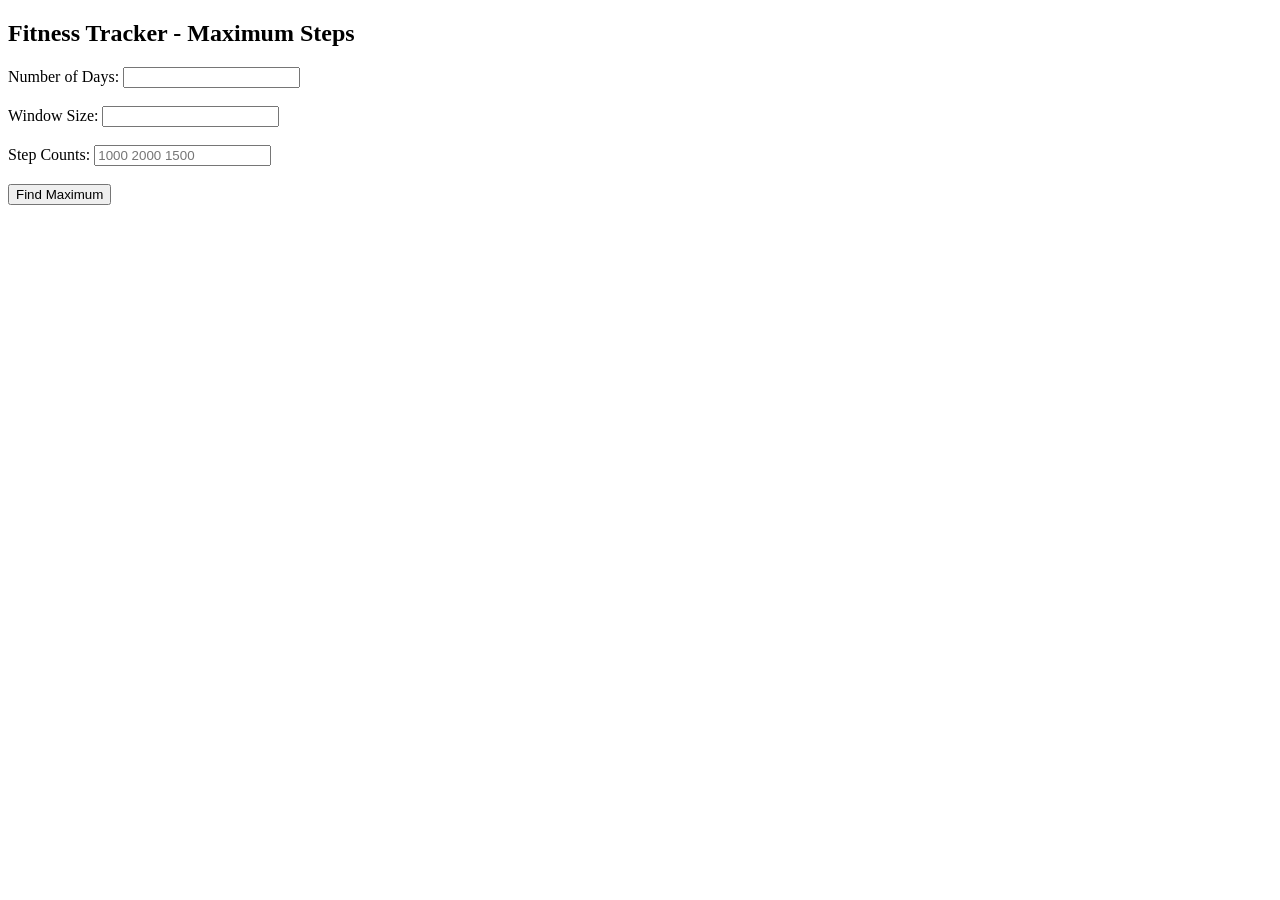
<file: index.html>
<!DOCTYPE html>
<html>
<head>
    <title>Maximum Steps Calculator</title>
</head>
<body>

<h2>Fitness Tracker - Maximum Steps</h2>

<label>Number of Days:</label>
<input type="number" id="n"><br><br>

<label>Window Size:</label>
<input type="number" id="k"><br><br>

<label>Step Counts:</label>
<input type="text" id="steps" placeholder="1000 2000 1500"><br><br>

<button onclick="calculate()">Find Maximum</button>

<h3 id="result"></h3>

<script>
function calculate() {

    let n = parseInt(document.getElementById("n").value);
    let k = parseInt(document.getElementById("k").value);

    let steps = document.getElementById("steps").value.split(" ").map(Number);

    let sum = 0;

    for(let i = 0; i < k; i++) {
        sum += steps[i];
    }

    let max = sum;

    for(let i = k; i < n; i++) {
        sum += steps[i] - steps[i-k];

        if(sum > max) {
            max = sum;
        }
    }

    document.getElementById("result").innerHTML =
    "Maximum Total Steps: " + max;
}
</script>

</body>
</html>
</file>
